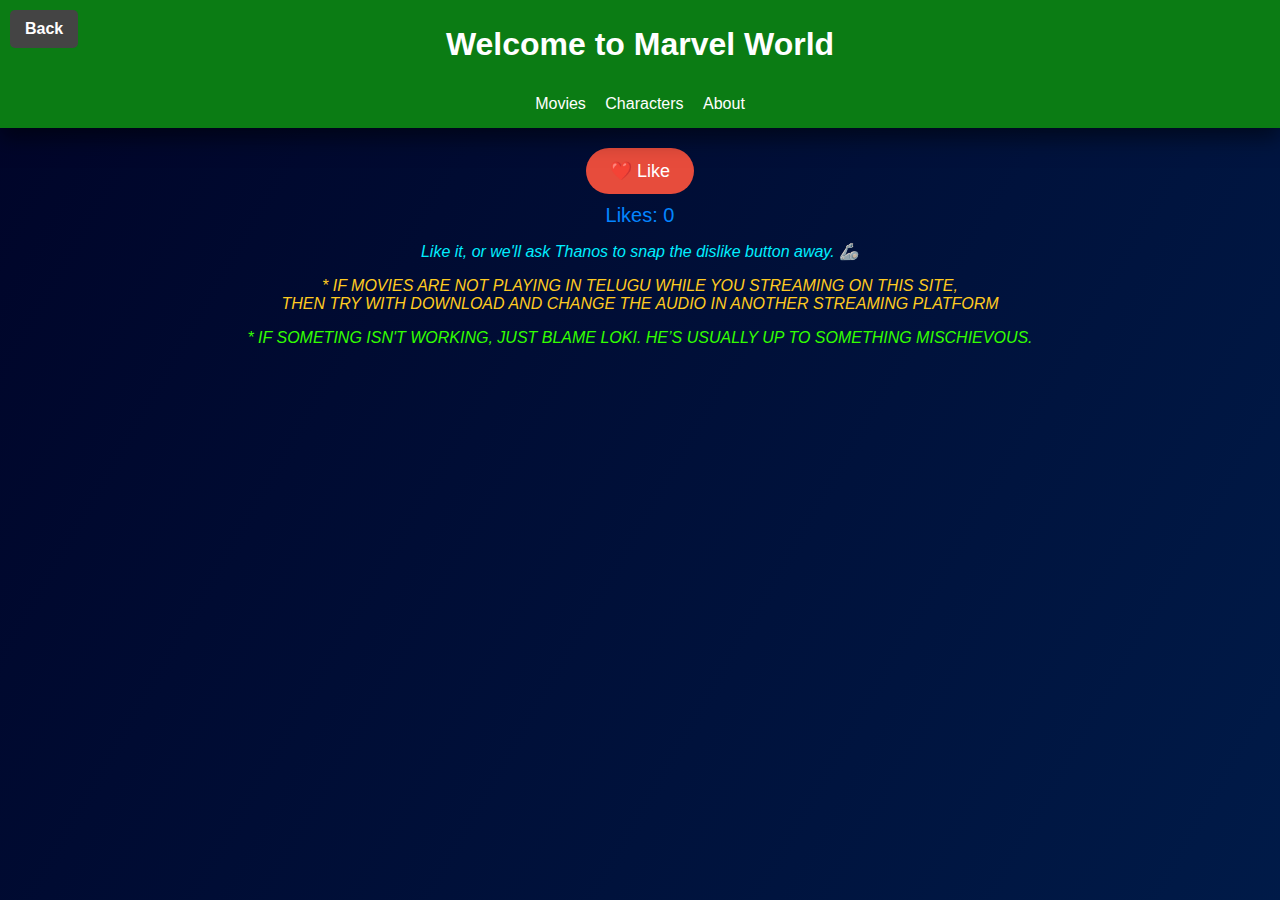
<file: likes.html>
<!DOCTYPE html>
<html lang="en">
<head>
    <meta charset="UTF-8">
    <meta name="viewport" content="width=device-width, initial-scale=1.0">
    <title>Marvel World</title>
    <link rel="stylesheet" href="style.css">
    <style>
        /* CSS */
        .like-button-container {
            display: flex;
            justify-content: center;
            margin-top: 20px;
        }

        .like-button {
            background-color: #e74c3c;
            color: white;
            border: none;
            padding: 12px 24px;
            font-size: 18px;
            cursor: pointer;
            border-radius: 30px;
            transition: background-color 0.3s ease, transform 0.3s ease;
        }

        .like-button:hover {
            background-color: #c0392b;
            transform: scale(1.1);
        }

        #likeCount {
            text-align: center;
            margin-top: 10px;
            font-size: 20px;
            color: #0385ff;
        }

        .sarcastic-quote {
            text-align: center;
            margin-top: 15px;
            font-size: 16px;
            color: #00eeff;
            font-style: italic;
        }
        .Note {
            text-align: center;
            margin-top: 15px;
            font-size: 16px;
            color: #ffcb21;
            font-style: italic;
        }
        .note {
            text-align: center;
            margin-top: 15px;
            font-size: 16px;
            color: #33ff00;
            font-style: italic;
        }
    </style>
</head>
<body>
    <header>
        <h1>Welcome to Marvel World</h1>
        <nav>
            <ul>
                <li><a href="loadmore.html" id="back-button" class="back-button">Back</a></li>
                <li><a href="#movies">Movies</a></li>
                <li><a href="#characters">Characters</a></li>
                <li><a href="#about">About</a></li>
            </ul>
        </nav>
    </header>
    
    <div class="like-button-container">
        <button class="like-button" id="likeBtn">❤️ Like</button>
    </div>
    <div id="likeCount">Likes: 0</div>
    <p class="sarcastic-quote">Like it, or we'll ask Thanos to snap the dislike button away. 🦾<br>
        </p>
        <p class="Note">* IF MOVIES ARE NOT PLAYING IN TELUGU WHILE YOU STREAMING ON THIS SITE, <br>
            THEN TRY WITH DOWNLOAD AND CHANGE THE AUDIO IN ANOTHER STREAMING PLATFORM<br>
    </p>
    <p class="note"> * IF SOMETING ISN'T WORKING, JUST BLAME LOKI. HE’S USUALLY UP TO SOMETHING MISCHIEVOUS.<br></p>
    <script>
        // JavaScript
        document.addEventListener("DOMContentLoaded", function() {
            const likeButton = document.getElementById('likeBtn');
            const likeCountDisplay = document.getElementById('likeCount');

            // Check if the user has already liked the page
            const liked = localStorage.getItem('userLiked');

            // If the user has liked, disable the button
            if (liked) {
                likeButton.disabled = false;
                likeButton.textContent = "❤️ Liked";
            }

            // Fetch the like count from local storage
            let likeCount = parseInt(localStorage.getItem('likeCount')) || 0;
            likeCountDisplay.textContent = `Likes: ${likeCount}`;

            // Handle button click
            likeButton.addEventListener('click', function() {
                if (!liked) {
                    likeCount++;
                    likeCountDisplay.textContent = `Likes: ${likeCount}`;
                    localStorage.setItem('likeCount', likeCount);
                    localStorage.setItem('userLiked', true);
                    likeButton.disabled = false;
                    likeButton.textContent = "❤️ Liked";
                }
            });
        });
    </script>
</body>
</html>
</file>
<file: style.css>
@import url('https://fonts.googleapis.com/css2?family=Cinzel:wght@400;700&family=Poppins:wght@300;500&display=swap');

@keyframes fadeIn {
    0% { opacity: 0; transform: translateY(-20px); }
    100% { opacity: 1; transform: translateY(0); }
}
.search-container {
    text-align: center;
    margin-bottom: 20px;
}

#search-bar {
    width: 80%;
    padding: 10px;
    font-size: 16px;
    border: 2px solid #ccc;
    border-radius: 5px;
}

#search-bar:focus {
    outline: none;
    border-color: #f00; /* Highlight color */
    box-shadow: 0 0 5px rgba(255, 0, 0, 0.5);
}


main::after {
    content: '';
    position: absolute;
    top: 0;
    left: 0;
    width: 100%;
    height: 100%;
    background-image: url('https://wallpaperaccess.com/full/1110842.jpg');
    background-size: cover;
    background-attachment: fixed;
    opacity: 0.1;
    z-index: -1;
    animation: pulse 5s infinite;
}

@keyframes pulse {
    0% { opacity: 0.1; }
    50% { opacity: 0.2; }
    100% { opacity: 0.1; }
}
body {
    font-family: 'Cinzel', serif;
    margin: 0;
    padding: 0;
    background: linear-gradient(120deg, #000428, #004e92);
            z-index: -1;
            overflow: hidden;
    background-size: 400% 400%;
    animation: gradientAnimation 15s ease infinite;
    color: #FF0000;
    overflow: auto; /* Allow scrolling */
}



header {
    background-color: #FF0000;
    color: #FF0000;
    padding: 5px;
    text-align: center;
    position: relative;
    box-shadow: 0 10px 20px rgba(0, 0, 0, 0.5);
    z-index: 1000;
    overflow: hidden;
}


@keyframes rotate {
    from { transform: rotate(0deg); }
    to { transform: rotate(360deg); }
}

nav ul {
    list-style-type: none;
    margin: 0;
    padding: 0;
}

nav ul li {
    display: inline;
    margin-right: 15px;
}

nav ul li a {
    color: #fff;
    text-decoration: none;
}

section {
    padding: 20px;
    margin: 20px;
}

.movie-list {
    display: flex;
    flex-wrap: wrap;
    gap: 20px;
    justify-content: center;
}

.movie {
    text-align: center;
    margin: 10px;
    border: 2px solid #fff;
    padding: 10px;
    width: 200px;
    background-color: #333;
}

.movie img {
    width: 100%;
    height: auto;
    border-bottom: 2px solid #fff;
    transition: transform 0.3s ease;
}

.movie img:hover {
    transform: scale(1.05);
}


.buttons {
    margin-top: 10px;
}

.buttons button {
    display: inline-block;
    padding: 10px 20px;
    margin: 5px;
    font-size: 14px;
    color: #fff;
    background-color: #ff0000;
    border: none;
    border-radius: 5px;
    cursor: pointer;
    transition: background-color 0.3s ease, transform 0.3s ease;
}

.buttons button:hover {
    background-color: #d00000;
    transform: scale(1.1);
}

.buttons .watch-now {
    background-color: #ff4500;
}

.buttons .watch-now:hover {
    background-color: #e03c00;
}

.buttons .download {
    background-color: #008000;
}

.buttons .download:hover {
    background-color: #006400;
}

.popcorn-container {
    display: flex;
    flex-direction: column;
    align-items: center;
    margin-top: 20px;
}

.popcorn-logo {
    width: 50px;
    height: auto;
    margin-right: 10px;
}

.popcorn-button {
    padding: 5px 10px;
    font-size: 16px;
    background-color: #ffcc00;
    color: #000;
    border: none;
    border-radius: 5px;
    cursor: pointer;
    transition: transform 0.5s ease, background-color 0.5s ease;
}

.popcorn-button:hover {
    transform: rotate(360deg);
    background-color: #ff9900;
}

.popcorn-button:active {
    transform: scale(1.1);
}
.popcorn-logo:hover {
    animation: shake 0.5s;
    animation-iteration-count: infinite;
}

@keyframes shake {
    0% { transform: translate(1px, 1px) rotate(0deg); }
    10% { transform: translate(-1px, -2px) rotate(-1deg); }
    20% { transform: translate(-3px, 0px) rotate(1deg); }
    30% { transform: translate(3px, 2px) rotate(0deg); }
    40% { transform: translate(1px, -1px) rotate(1deg); }
    50% { transform: translate(-1px, 2px) rotate(-1deg); }
    60% { transform: translate(-3px, 1px) rotate(0deg); }
    70% { transform: translate(3px, 1px) rotate(-1deg); }
    80% { transform: translate(-1px, -1px) rotate(1deg); }
    90% { transform: translate(1px, 2px) rotate(0deg); }
    100% { transform: translate(1px, -2px) rotate(-1deg); }
}

footer {
    background-color: #222;
    color: #fff;
    text-align: center;
    padding: 10px;
    position: relative;
    width: 100%;
    bottom: 0;
    box-shadow: 0px -4px 10px rgba(0, 0, 0, 0.5);
    z-index: 1000;
    border-top: 2px solid #095588;
}

footer p {
    font-family: 'Poppins', sans-serif;
    font-size: 0.8rem;
    letter-spacing: 1px;
}


     /* Disclaimer Styles */
     #disclaimer {
        position: fixed;
        top: 0;
        left: 0;
        width: 100%;
        height: 100%;
        background-color: rgba(0, 0, 0, 0.9);
        color: #ffffff;
        display: flex;
        justify-content: center;
        align-items: center;
        z-index: 10000;
        animation: slideIn 0.8s ease-out;
    }
    
    #disclaimer .content {
        text-align: center;
        max-width: 600px;
        padding: 2.5rem;
        background: linear-gradient(145deg, #141414, #1e1e1e);
        border-radius: 15px;
        box-shadow: 0 8px 15px rgba(0, 0, 0, 0.6);
        animation: fadeIn 1.5s ease-out;
    }
    
    #disclaimer h2 {
        font-size: 2rem;
        margin-bottom: 1rem;
        color: #00c6ff;
        text-transform: uppercase;
        letter-spacing: 2px;
    }
    
    #disclaimer p {
        font-size: 1.1rem;
        margin-bottom: 1.5rem;
        line-height: 1.5;
        color: #bfbfbf;
        text-align: justify;
    }
    
    #disclaimer button {
        background-color: #095588;
        color: #ffffff;
        padding: 0.8rem 2.5rem;
        border: none;
        border-radius: 8px;
        font-size: 1.2rem;
        cursor: pointer;
        transition: background-color 0.3s, transform 0.2s;
    }
    
    #disclaimer button:hover {
        background-color: #0db7fa;
        transform: scale(1.05);
    }
    
    /* Animations */
    @keyframes fadeIn {
        from { opacity: 0; }
        to { opacity: 1; }
    }
    
    @keyframes slideIn {
        from { transform: translateY(-100%); }
        to { transform: translateY(0); }
    }
    .load-more-container {
        display: flex;
        justify-content: center;
        width: 100%;
        margin-top: 20px;
    }
    
    .load-more {
        text-align: center;
    }
    .load-more a {
        display: inline-block;
        background-color: #095588;
        color: #fff;
        padding: 0.8rem 2rem;
        text-decoration: none;
        border-radius: 50px;
        transition: background-color 0.3s, transform 0.3s ease;
        box-shadow: 0px 6px 12px rgba(0, 0, 0, 0.5);
        font-weight: 500;
        font-family: 'Poppins', sans-serif;
        position: relative;
        z-index: 2;
    }
    
    .load-more a::before {
        content: '';
        position: absolute;
        top: 0;
        left: 0;
        width: 100%;
        height: 100%;
        background: linear-gradient(45deg, rgba(255, 0, 150, 0.3), rgba(0, 204, 255, 0.3));
        z-index: -1;
        border-radius: 50px;
        transition: transform 0.5s ease-in-out;
        transform: scale(1.1);
    }
    
    .load-more a:hover::before {
        transform: scale(1);
    }
    
    .load-more a:hover {
        background-color: #0db7fa;
        transform: translateY(-3px) scale(1.1);
        box-shadow: 0px 10px 20px rgba(0, 0, 0, 0.7);
    }
    header {
        position: relative;
    }
    
    .Avengers {
        position: absolute;
        top: 20px; /* Adjust the value to control the vertical position */
        right: 20px; /* Controls the horizontal position */
        z-index: 1000; /* Ensures the button is above other content */
    }
    
    .Avengers-button {
        display: inline-block;
        padding: 10px 20px;
        background-color: #ff4c4c;
        color: #fff;
        text-transform: uppercase;
        text-decoration: none;
        border-radius: 5px;
        transition: background-color 0.3s, transform 0.3s;
        font-weight: bold;
        letter-spacing: 1px;
    }
    
    .Avengers-button:hover {
        background-color: #e60000;
        transform: scale(1.1);
    }
    
    .Spiderman-Stuff {
        position: absolute;
        top: 70px; /* Adjusted to create a gap below the Avengers button */
        right: 20px; /* Same horizontal position as the Avengers button */
        z-index: 1000;
    }
    
    .Spiderman-Stuff-button {
        display: inline-block;
        padding: 10px 20px;
        background-color: #ff4c4c;
        color: #fff;
        text-transform: uppercase;
        text-decoration: none;
        border-radius: 5px;
        transition: background-color 0.3s, transform 0.3s;
        font-weight: bold;
        letter-spacing: 1px;
    }
    
    .Spiderman-Stuff-button:hover {
        background-color: #e60000;
        transform: scale(1.1);
    }
    header {
        position: relative;
    }

    .X-Men-Movies {
        position: absolute;
        top: 120px; /* Adjusted to create a gap below the Avengers button */
        right: 20px; /* Same horizontal position as the Avengers button */
        z-index: 1000;
    }
    
    .X-Men-Movies-button {
        display: inline-block;
        padding: 10px 20px;
        background-color: #ff4c4c;
        color: #fff;
        text-transform: uppercase;
        text-decoration: none;
        border-radius: 5px;
        transition: background-color 0.3s, transform 0.3s;
        font-weight: bold;
        letter-spacing: 1px;
    }
    
    .X-Men-Movies-button:hover {
        background-color: #e60000;
        transform: scale(1.1);
    }
    
    /* Reset some default styles */
body, html {
    margin: 0;
    padding: 0;
    font-family: Arial, sans-serif;
}

/* Header styles */
header {
    position: relative;
    background-color: #0b7c14;
    color: white;
}

/* Navigation bar styles */
nav {
    display: flex;
    flex-direction: column; /* Stack items vertically */
    align-items: center;    /* Center items horizontally */
    padding: 10px;
}

nav .nav-buttons {
    display: flex;
    justify-content: center; /* Center buttons horizontally */
    gap: 15px; /* Space between buttons */
    margin-bottom: 10px; /* Space below the buttons */
}

nav .nav-buttons a {
    color: white;
    text-decoration: none;
    padding: 10px 20px;
    border-radius: 5px;
    font-size: 16px;
    background-color: #444; /* Background color for buttons */
}

nav .nav-buttons a:hover {
    background-color: #666;
    animation: bounce 0.5s;
}

/* Back button styles */
#back-button {
    position: absolute;
    left: 10px;
    top: 10px;
    background-color: #444444;
    color: white;
    padding: 10px 15px;
    border: none;
    border-radius: 5px;
    text-decoration: none;
    font-weight: bold;
    font-size: 16px;
}

#back-button:hover {
    background-color: #666;
    animation: bounce 0.5s;
}

@keyframes bounce {
    0%, 20%, 50%, 80%, 100% {
        transform: translateY(0);
    }
    40% {
        transform: translateY(-10px);
    }
    60% {
        transform: translateY(-5px);
    }
}

/* Popcorn button styles */
.popcorn-container {
    display: flex;
    align-items: center;
    justify-content: center; /* Center popcorn button horizontally */
}

.popcorn-logo {
    height: 40px;
    margin-right: 10px;
}

.popcorn-button {
    background-color: #f5a623;
    border: none;
    color: white;
    padding: 10px 20px;
    border-radius: 5px;
    font-size: 16px;
}

.popcorn-button:hover {
    background-color: #d88d1f;
}
.order-to-watch-container {
    text-align: center;
    margin-top: 20px;
}

.order-to-watch-button {
    display: inline-block;
    padding: 10px 20px;
    background-color: #ff4c4c;
    color: #fff;
    text-transform: uppercase;
    text-decoration: none;
    border-radius: 5px;
    transition: background-color 0.3s, transform 0.3s;
    font-weight: bold;
    letter-spacing: 1px;
    cursor: pointer;
}

.order-to-watch-button:hover {
    background-color: #e60000;
    transform: scale(1.1);
}

.order-image-modal {
    display: none;
    position: fixed;
    z-index: 1000;
    left: 0;
    top: 0;
    width: 100%;
    height: 100%;
    overflow: auto;
    background-color: rgba(0, 0, 0, 0.8);
    text-align: center;
}

.order-image-modal img {
    margin-top: 50px;
    max-width: 90%;
    max-height: 80%;
    border-radius: 10px;
}

.close-modal {
    position: absolute;
    top: 20px;
    right: 35px;
    color: #fff;
    font-size: 40px;
    font-weight: bold;
    cursor: pointer;
    transition: color 0.3s;
}

.close-modal:hover {
    color: #ff4c4c;
}
/* styles.css */
body {
    margin: 0;
    font-family: Arial, sans-serif;
}

#loading-screen {
    position: fixed;
    top: 0;
    left: 0;
    width: 100%;
    height: 100%;
    background-color: #000;
    color: #fff;
    display: flex;
    flex-direction: column;
    align-items: center;
    justify-content: center;
    font-size: 20px;
    text-align: center;
    z-index: 9999;
    transition: opacity 0.5s ease;
}

.spinner {
    border: 8px solid #f3f3f3; /* Light grey */
    border-top: 8px solid #3498db; /* Blue */
    border-radius: 50%;
    width: 60px;
    height: 60px;
    animation: spin 2s linear infinite;
    margin-bottom: 20px; /* Space between spinner and message */
}

@keyframes spin {
    0% { transform: rotate(0deg); }
    100% { transform: rotate(360deg); }
}

#main-content {
    display: none; /* Hidden initially */
}
.spinner {
    width: 80px;
    height: 80px;
    background-image: url('marvel-logo.png'); /* Replace with your Marvel logo */
    background-size: cover;
    animation: pulse 1.5s infinite;
}

@keyframes pulse {
    0% { transform: scale(1); }
    50% { transform: scale(1.1); }
    100% { transform: scale(1); }
}
#loading-screen p {
    animation: fadeInOut 3s infinite;
}

@keyframes fadeInOut {
    0%, 100% { opacity: 1; }
    50% { opacity: 0.5; }
}
#loading-screen {
    background: linear-gradient(270deg, #a5672d, #000000);
    background-size: 400% 400%;
    animation: gradientShift 8s ease infinite;
}

@keyframes gradientShift {
    0% { background-position: 0% 50%; }
    50% { background-position: 100% 50%; }
    100% { background-position: 0% 50%; }
}
.progress-bar {
    width: 0;
    height: 5px;
    background-color: #ff0000;
    animation: loadProgress 4s ease forwards;
    margin-bottom: 20px; /* Space between progress bar and message */
}

@keyframes loadProgress {
    0% { width: 0; }
    100% { width: 100%; }
}
</file>
